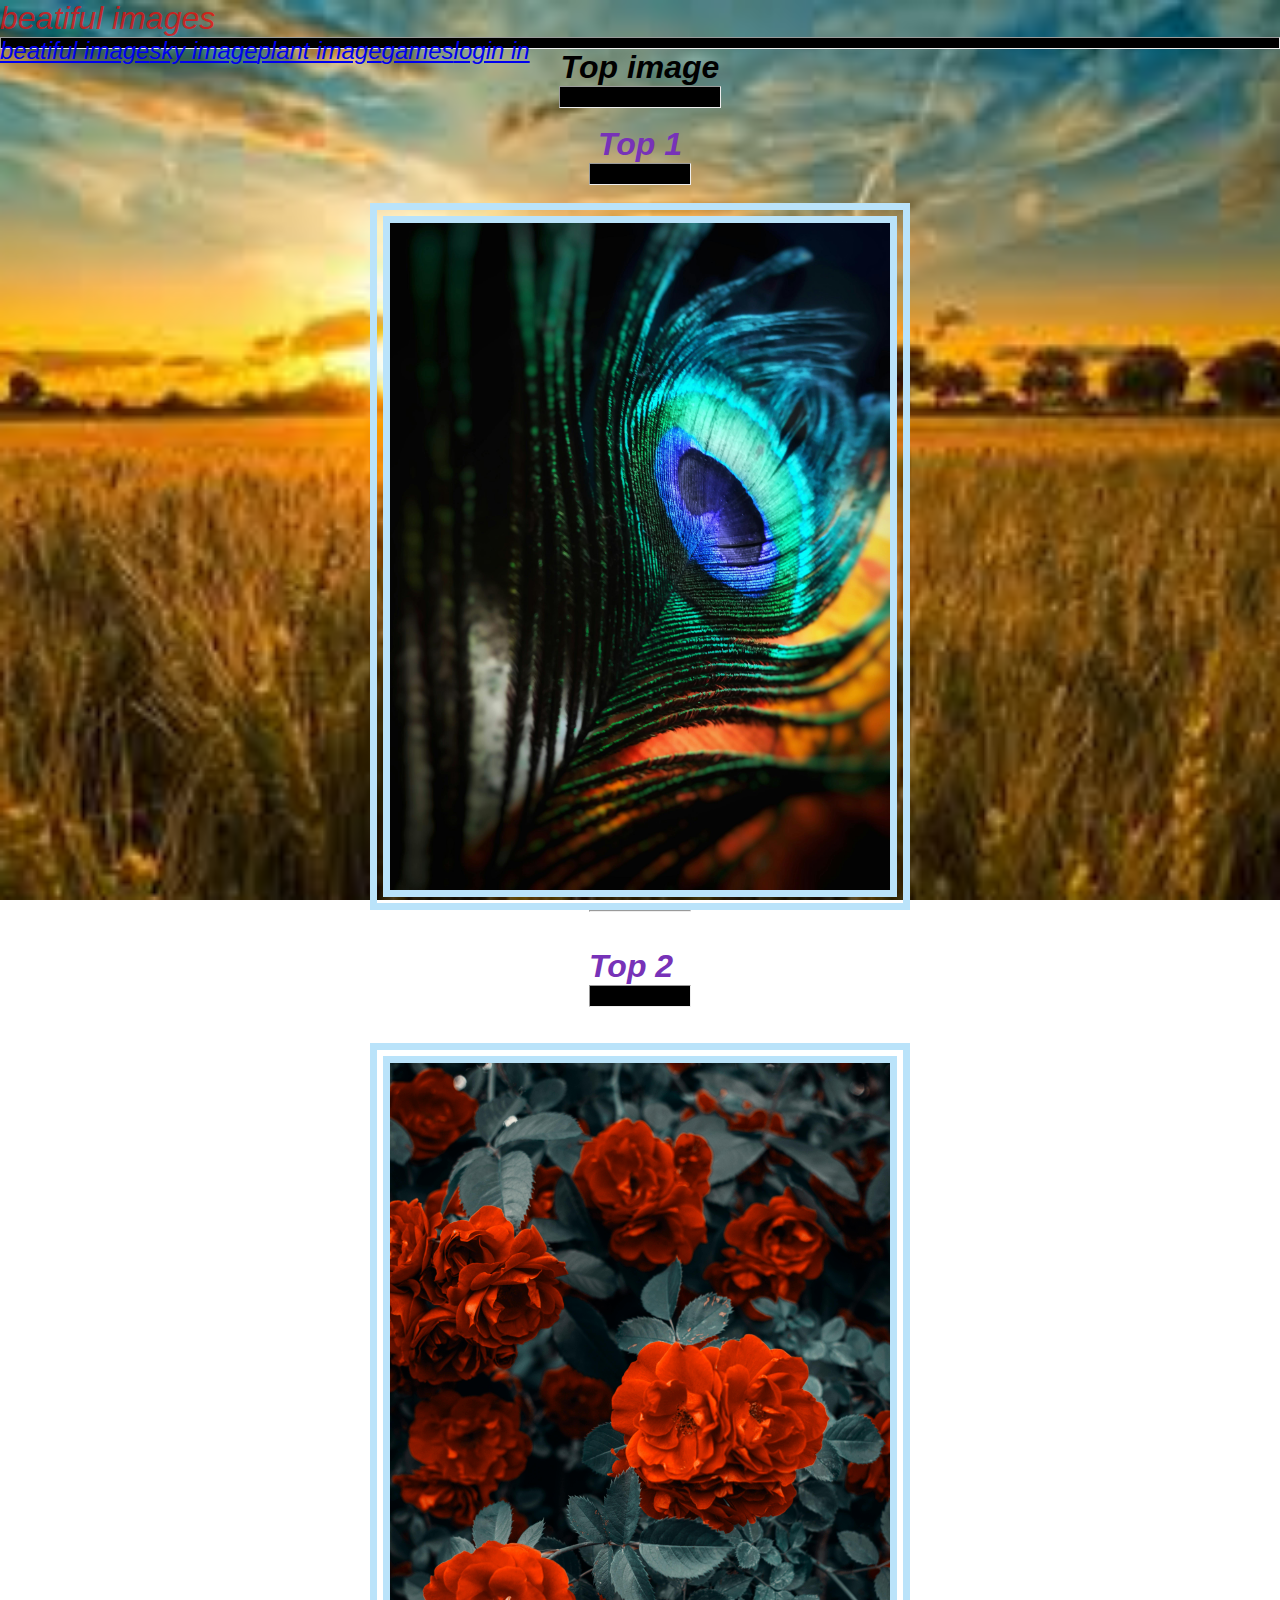
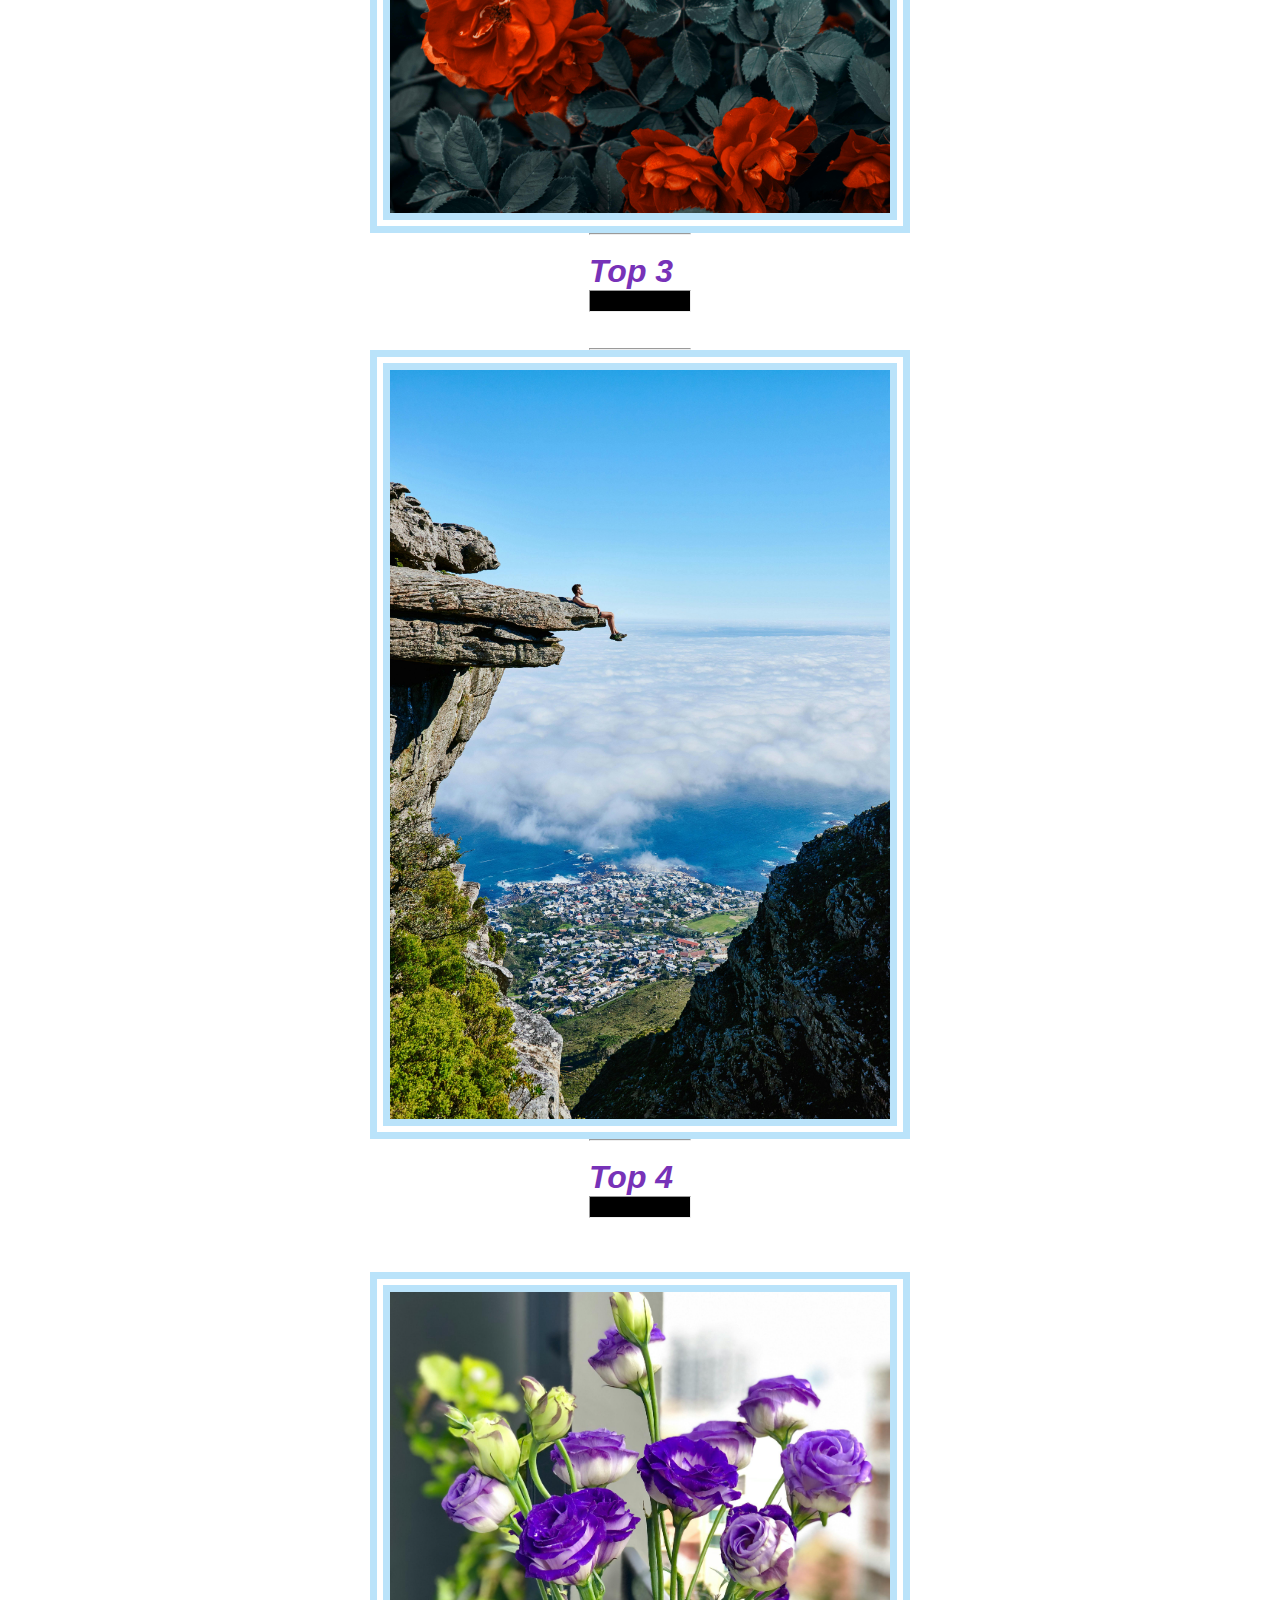
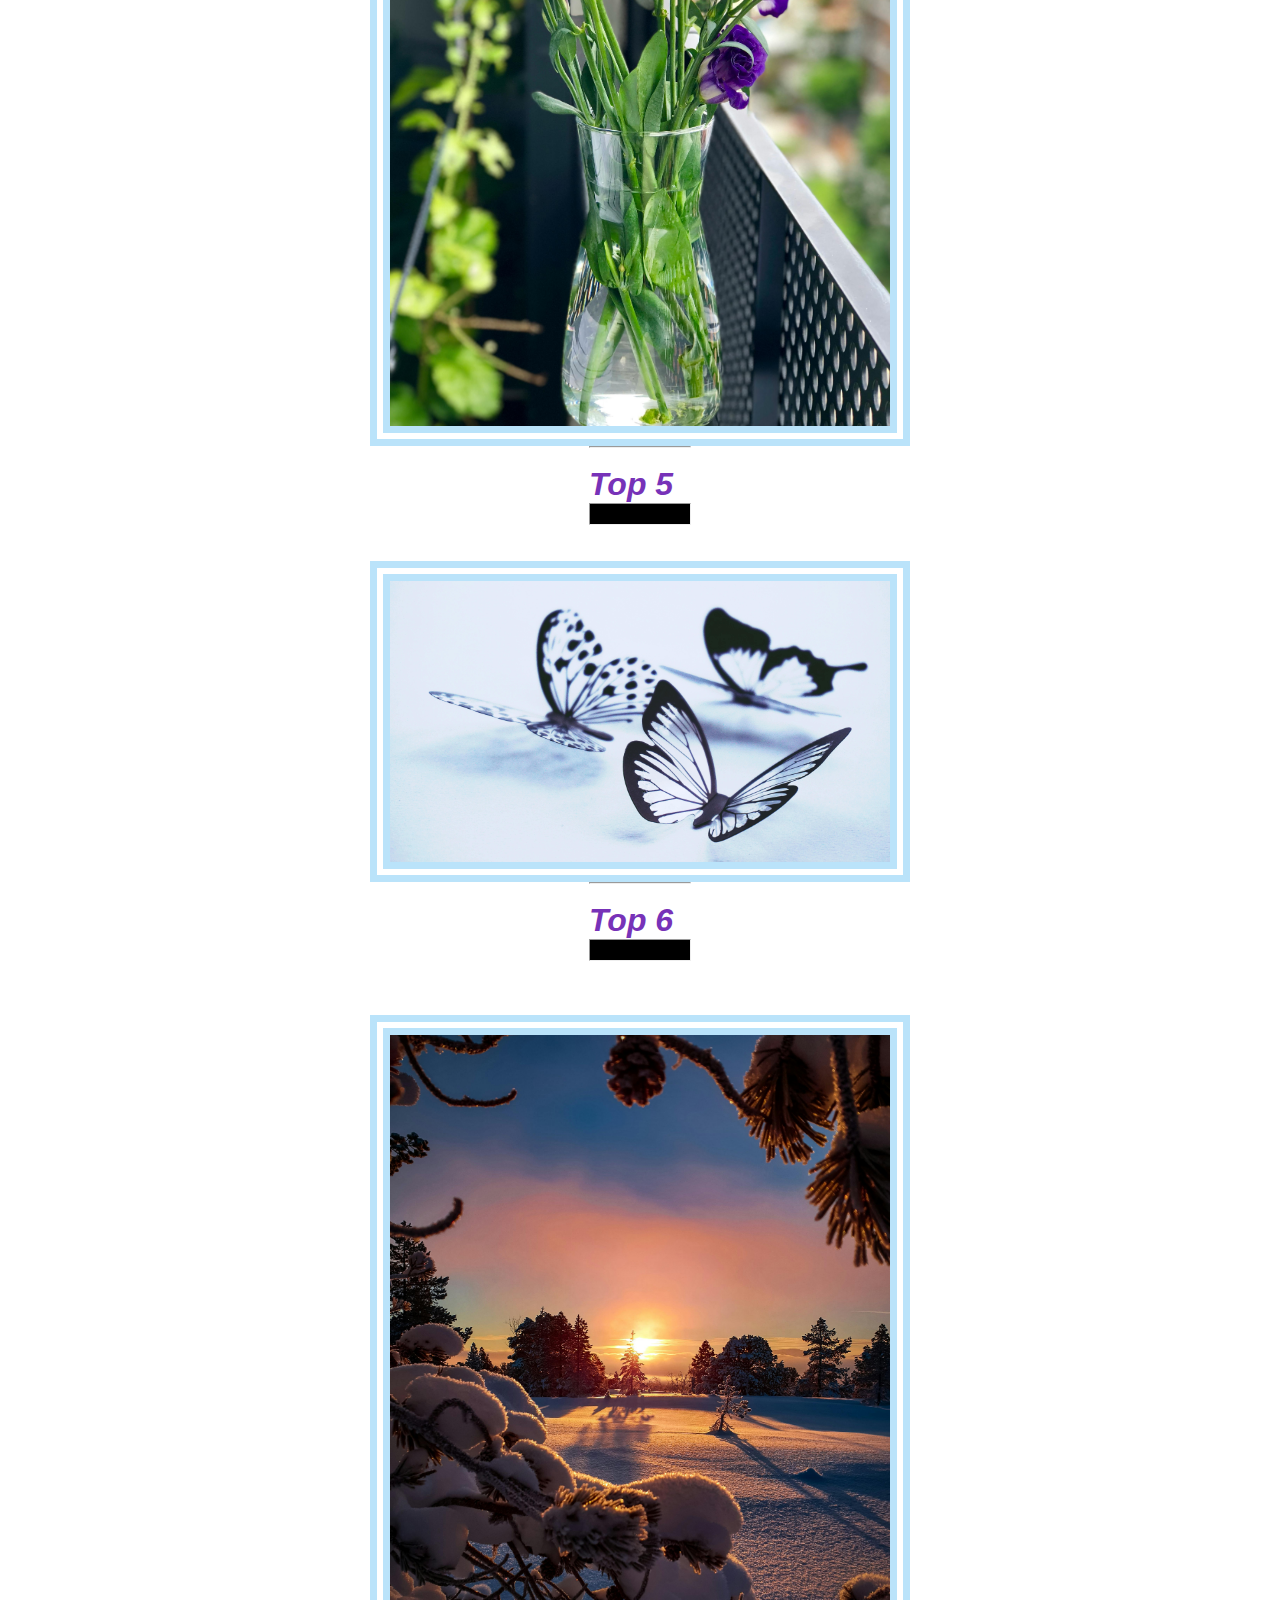
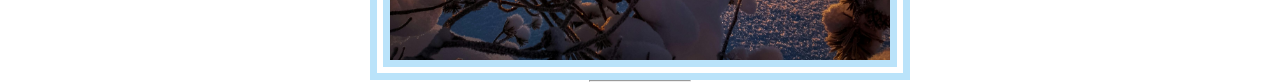
<file: index.html>
<!DOCTYPE html>
<html lang="en">
<head>
    <meta charset="UTF-8">
    <meta name="viewport" content="width=device-width, initial-scale=1.0">
    <title>Document</title>
    <link rel="stylesheet" href="style.css">
</head>
<body>
    <div>
        <nav>
          
            <div class="class">
                <div class="nn">
                <header class="ww">beatiful images</header>
                <div class="ali">
                <a href="/beatiful image/index.html" >beatiful image</a>
                <a href="/sky image/index.html">sky image</a>
                <a href="/plant image/index.html">plant image</a>
                <a href="/flower image/index.html">games</a>
                <a href="/login in/index.html">login in</a>
              
            </div>
        </nav>
    </div>
    <hr class="pp">
    <div class="ag">
        <h1 class="rr">Top image</h1><hr class="eg">
        
    </div>
    <div class="gg">
        <br>
            <h1>Top 1 </h1><hr>
            <br>
        
        
           <div id="image">
               <img src="1.jpg" alt="" width="500px"><hr>
                <pre>
                
                <h1>Top 2</h1><hr>
                </pre>
               <img src="2.jpg" alt=""  width="500px"><hr>
            <pre>
                <h1>Top 3 </h1><hr>
            </pre>


                   <hr>
                <img src="3.jpg" alt=""  width="500px"><hr>
             <pre>
                <h1>Top 4 </h1><hr>
                 
             </pre>
               <img src="4.jpg" alt=""  width="500px"><hr>
             <pre>
               <h1>Top 5</h1><hr>
             </pre>
               <img src="5.jpg" alt=""  width="500px"><hr>
             <pre>
               <h1>Top 6 </h1><hr>
               
             </pre>
               <img src="6.jpg" alt=""  width="500px"><hr>
           </div>

    </div>
</body>
</html>
</file>
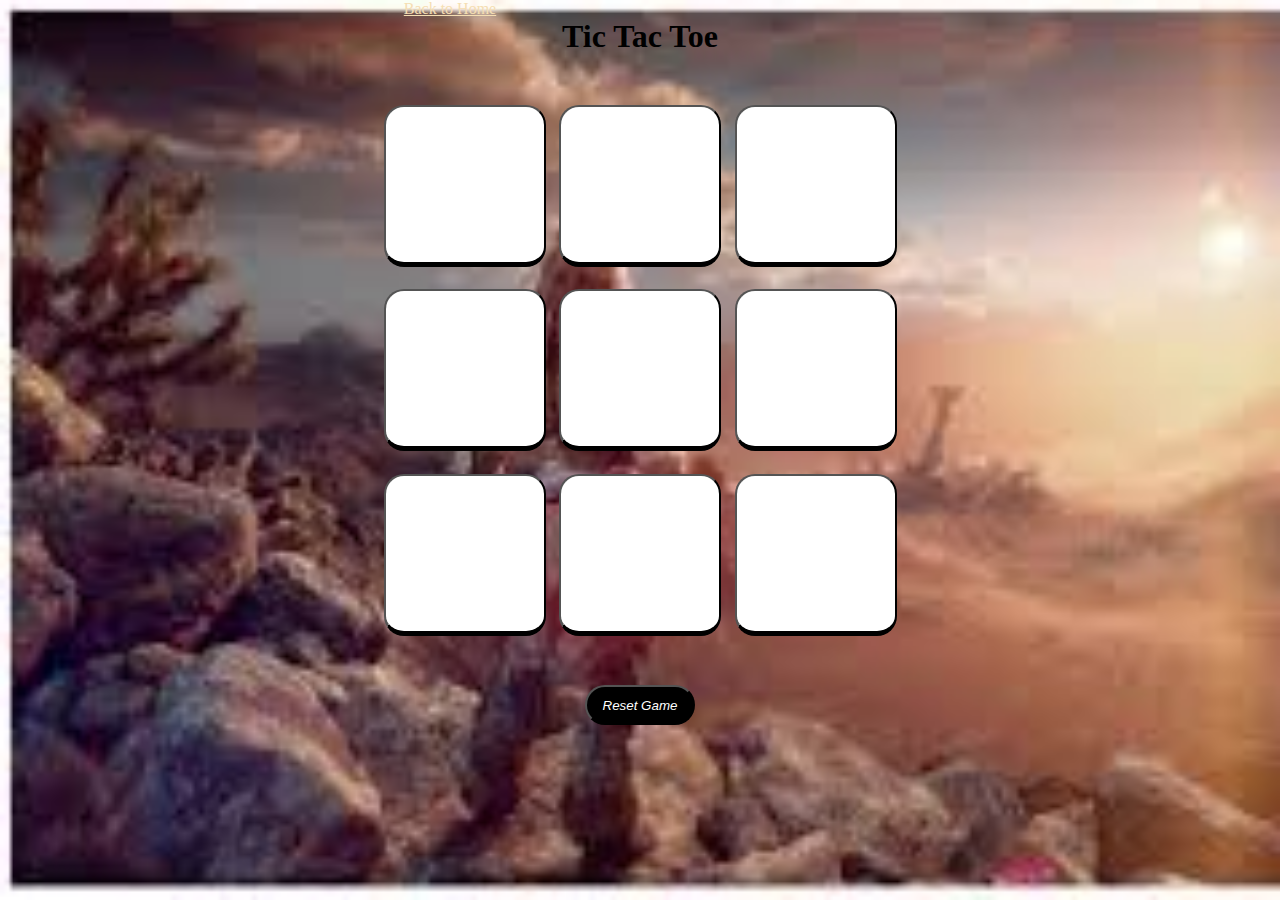
<file: flower image/index.html>
<!DOCTYPE html>
<html lang="en">
<head>
    <meta charset="UTF-8">
    <meta name="viewport" content="width=device-width, initial-scale=1.0">
    <title>Tic Tac Toe</title>
    <link rel="stylesheet" href="style.css">
</head>
<body>
     
        <a href="/index.html">Back to Home</a> 
     <main>
        <h1>Tic Tac Toe</h1> 
        <div class="container">
            <div class="game">
                <button class="boxs"></button>
                <button class="boxs"></button>
                <button class="boxs"></button>
                <button class="boxs"></button>
                <button class="boxs"></button>
                <button class="boxs"></button>
                <button class="boxs"></button>
                <button class="boxs"></button>
                <button class="boxs"></button>
            </div>
        </div>
        <button class="reset">Reset Game</button> 
     </main>
    <script src="script.js"></script>
</body>
</html>
</file>
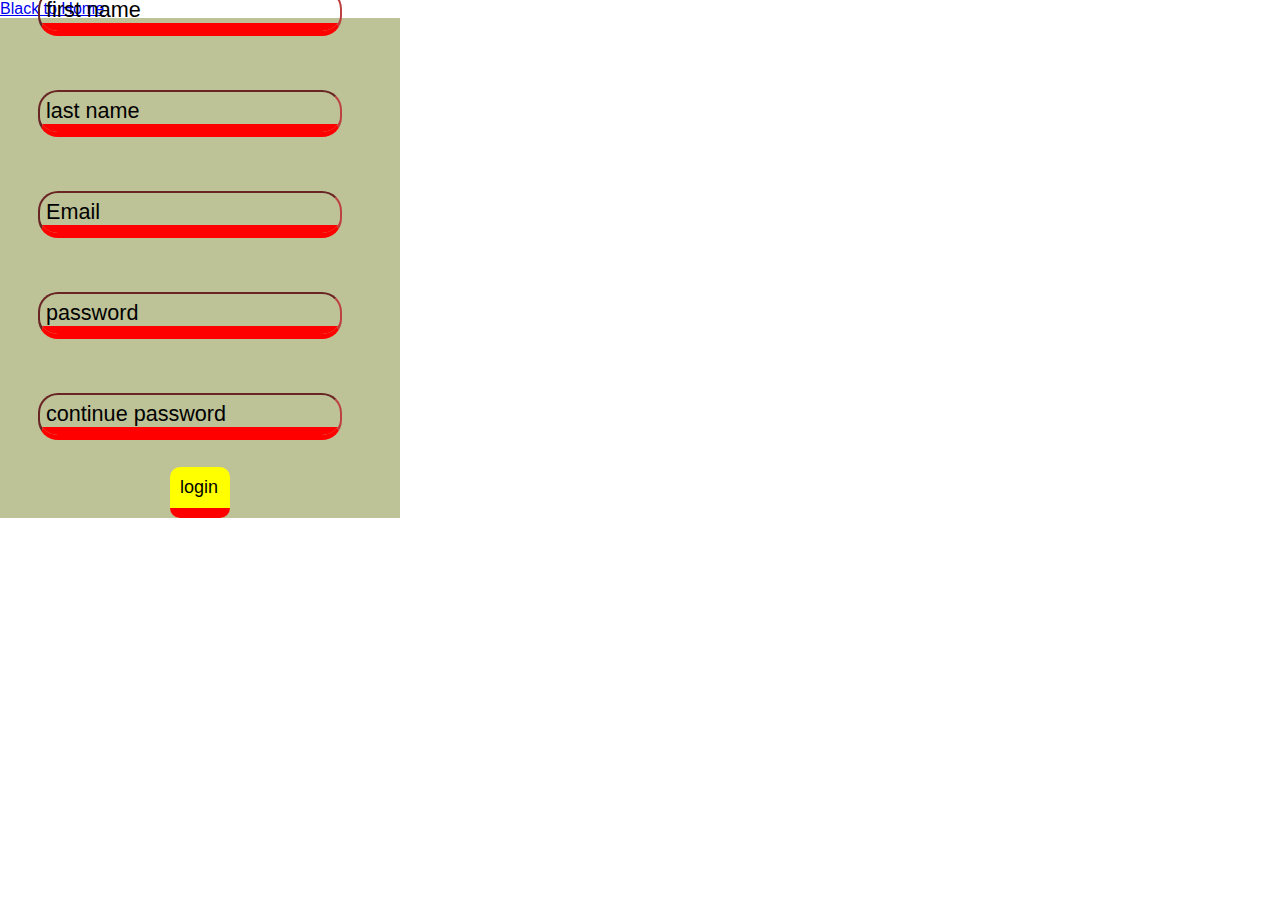
<file: login in/index.html>
<!DOCTYPE html>
<html lang="en">
<head>
    <meta charset="UTF-8">
    <meta name="viewport" content="width=device-width, initial-scale=1.0">
    <title>login page</title>
    <link rel="stylesheet" href="style.css">
</head>
<body>
    <div> 
     
        <i class="fa-solid fa-arrow-right"></i>
        <a href="/index.html">Black to Home</a>
    </div>
    <div class="style">
      <form action="">
        <h4>create new account</h4>
        
        <input type="first name" placeholder=" first name" ><br>
        <input type="last name" placeholder=" last name"><br>
        <input type="Email" placeholder=" Email "><br>
        <input type="paSsword" placeholder=" password"><br>
        <input type=" continue paSsword" placeholder=" continue password"><br>
        <button class="login">login</button>
      </form>
    </div>
</body>
</html>
</file>
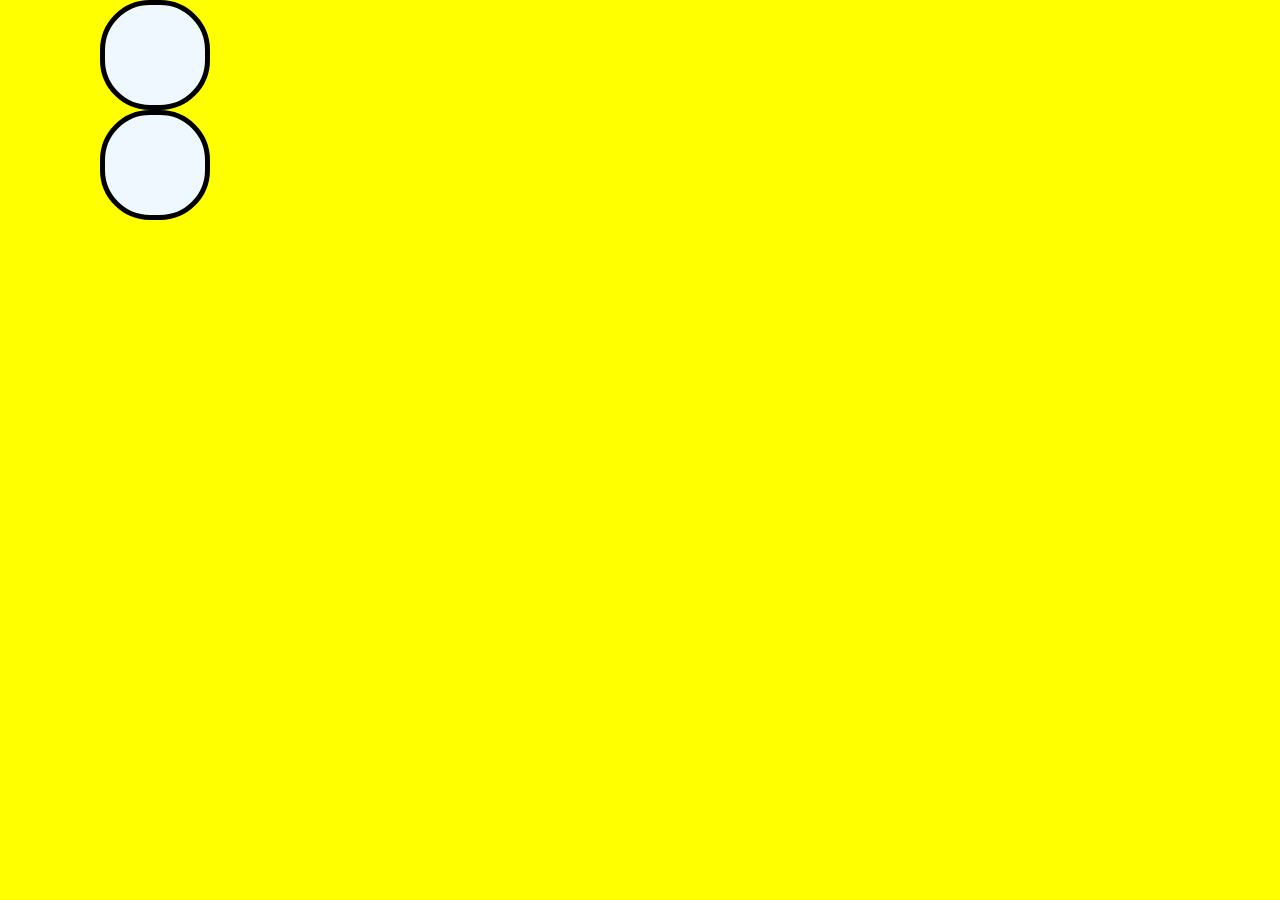
<file: login page/index.html>
<!DOCTYPE html>
<html lang="en">
<head>
    <meta charset="UTF-8">
    <meta name="viewport" content="width=device-width, initial-scale=1.0">
    <title>login name = </title>
    <link rel="stylesheet" href="style.css">
</head>
<body>
        <div class="login"></div>
        <div class="page"></div>
</body>
</html>
</file>
<file: style.css>
*{
    margin: 0;
    padding: 0;
    font-style: italic;
    font-family: sans-serif;
    cursor: context-menu;
}

#image{
    
    width: 20px;
    height: 20px;
    display: flex;
    flex-direction: column; 
    align-items: center;
    color: white;
}
    



.ali{
    width: 100%;
    height: 0;
    display: flex;
    flex-direction: row;
    background-color:azure;
    justify-content: space-between;
    color: rgb(214, 158, 158);
    font-size: x-large;
    text-decoration: solid;
    
}

nav a:hover{
    background-color: transparent;
    color: black;
}

.class {
    display: flex;
    margin-left: 30px;
    text-decoration: none;
    color: black;
    justify-content: space-between;
    flex-direction: row;

}

.ww{
    color: black;
    font-family: sans-serif;
    font-size: xx-large;
    display: absolute;
    flex-direction: row;
    justify-content: start;
    transition: 1s;
    
}

.ww:hover{
    color: rgba(243, 10, 10, 0.733);
}

h1{
    color: rgb(119, 50, 184);
    font-size: xx-large;
    
}

.rr{
    color: black;
    justify-content: center;
}

.body :hover{
    background-color: black;
    margin: 15px;
    
}

body{
    background: url(8.jpg) center center fixed ;
    background-size: cover;
    animation: body 50s ease-in-out 5s infinite normal;
}

.gg{
    display: flex;
    flex-direction: column;
    justify-content: center;
    align-items: center;
   
} 

img{
    border: 20px double hwb(202 73% 2%);
    animation: clour 1s ease-in 5s infinite normal;
    
}

img:hover{

    border: 20px double purple;
}

@keyframes clour{
    0%{
        background-color: rgba(182, 211, 19, 0.979);
    }

    50%{
        background-color: rgb(233, 8, 8);
    }

    100%{
        background-color: rgb(218, 47, 141);
        
    }
    
}

.ag{
    display: flex;
    flex-direction: column;
    justify-content: center;
    position: relative;
    align-items: center;  
}

.eg{
    width: 160px;
    color: black;
    
}



hr:hover{
    background-color: white;
}

.rr:hover{
    color: white;
}

h1:hover{
    color: white;
}

@keyframes body{
    0%{
        background-image: url(a.jpg);
    }

    10%{
        background-image: url(q.jpg);
    }

    20%{
        background-image: url(s.jpg);
    }
    30%{
        background-image: url(11.jpg);
    }

    40%{
        background-image: url(12.jpg);
    }

    50%{
        background-image: url(13.jpg);
    }
    60%{
        background-image: url(14.jpg);
    }

    70%{
        background-image: url(15.jpg);
    }

    90%{
        background-image: url(16.jpg);
    }
    100%{
        background-image: url(17.jpg);
    }

    
}

hr{
    height: 20px;
    width: 100px;
    background-color: black;
}

.pp{
    width: auto;
    height: 10px;
    transition: 2s;
}

.pp:hover{
    background-color: white;
}

.nn{
    background-color:transparent;
    position: relative;
    right: 30px;
    
}
@media only screen and (max-width: 600px) {
    nav {
        flex-direction: column;
        justify-content: space-between;
        display: flex;
    }

    nav a {
        font-size: small;
        display: relative;
        text-align: center;
        padding: 10px;
        background-color: transparent;
        color: black; 
        text-decoration: none;
        margin: 0 0 25px 0; 
    }
    nav a:hover{
        color: white;
    }
    

    h1 {
        font-size: 1.5rem;
        font-size: xx-large;
        padding: relative;
        margin-right: 200px;
    }
    hr{
        position: relative;
        margin-right: 200px;
    }
    img {
        max-width: 150px;
        padding: relative;
        margin-right: 150px;
    }
    .ww{
       max-width: 65px;
       font-size: large;
       position: relative;
       top: 5px;
    }
    .pp{
        padding: relative;
        margin: 0  15px 0 0;
        position: relative;
        left: auto;
        right: auto;
    }

    body{
        background-size: cover;
    }
    .pp{
        width: 360px;
    }
}

.qwe{
    display: flex;
    flex-direction: column;
    justify-content: center;
    background-color: rgb(245, 241, 241);
    position: relative;
    margin-top: 470vh;
}
.qwe a{
    justify-content: flex-end;
    display: flex;
    flex-direction: column;
    font-family: sans-serif;
    font-size: none;
    text-decoration: none;
    margin: 15px;
    padding: 14px;
    width: 100%;

}
</file>
<file: flower image/style.css>
*{
    padding: 0;
    margin: 0;
}

body{
    background: url(cg.jpg)center center fixed;
    background-position: 0;
    background-size: cover;
    background-repeat: no-repeat;
    text-align: center;
}

a{
    color: wheat;
    margin-right: 380px;
}

.container{
    height: 70vh;
    display: flex;
    justify-content: center;
    align-items: center;
}

.game{
    height: 60vmin;
    width:  60vmin;
    display: flex;
    flex-wrap: wrap;
    justify-content: center;
    align-items: center;
    gap: 1.5vmin;
}
.boxs{
    height: 18vmin;
    width: 18vmin;
    border-radius: 20px;
    border-bottom: 5px solid;
    font-size: 8vmin;
    cursor: grabbing;
    background-color: white;
    color: black;
}

.reset{
    background-color: black;
    border-radius: 20px;
    color: white;
    width: 110px;
    height: 40px;
    justify-content: center;
    font-style: italic;
    cursor: alias;
}
</file>
<file: login in/style.css>
*{
    margin: 0;
    padding: 0;
    font-family: sans-serif;
    font-style:unset;
}

.style{
    background-color: rgb(190, 194, 151);
    width: 400px;
    height: 500px;
    justify-content: center;
    display: flex;
    flex-direction: row;
    
}
.login{
    background-color: yellow;
    display: flex;
    margin: auto;
    padding: 10px;
    width: 60px;
    text-align: center;
    font: 1000;
    font-size: large;
    flex-direction: row;
    transform: rotate(360deg);
    animation: ali 1s ease-in-out 0s infinite normal;
    border: 0;
    border-bottom: 2px solid rgb(17, 17, 17);
    border-radius: 10px;
    border-bottom: 10px solid red;
}



@keyframes ali{
    0%{
        background-color: blue;
    }
    100%{
        background-color: black;
    }
}
input{
    border-color: #bd4141;
    background-color: transparent;
    width: 300px;
    font-size: large;
    height: 40px;
    margin: 3dvh;
    border-radius: 20px;
    border-bottom: 5px solid red;
    text-shadow: 20px;
    position: relative;
    right: 10px;
    
    
}
input::placeholder{
    color: black;
    text-decoration: dashed;
    font-size: larger;
    align-items: center;
    border-bottom: 10px solid red;
    
}
body .style{
    display: flex;
    flex-direction: row;
    justify-content: center;
    align-items: flex-end;
}
</file>
<file: login page/style.css>
*{
    margin: 0;
    padding: o;
}

body{
    background-color: yellow;
   
}

.login{
    border: 5px solid black;
    width: 100px;
    height: 100px;
    background-color: aliceblue;
    border-radius: 50px;
    margin-left: 100px;
}

.page{
    border: 5px solid black;
    width: 100px;
    height: 100px;
    background-color: aliceblue;
    border-radius: 50px;
    margin-left: 100px;
}
</file>
